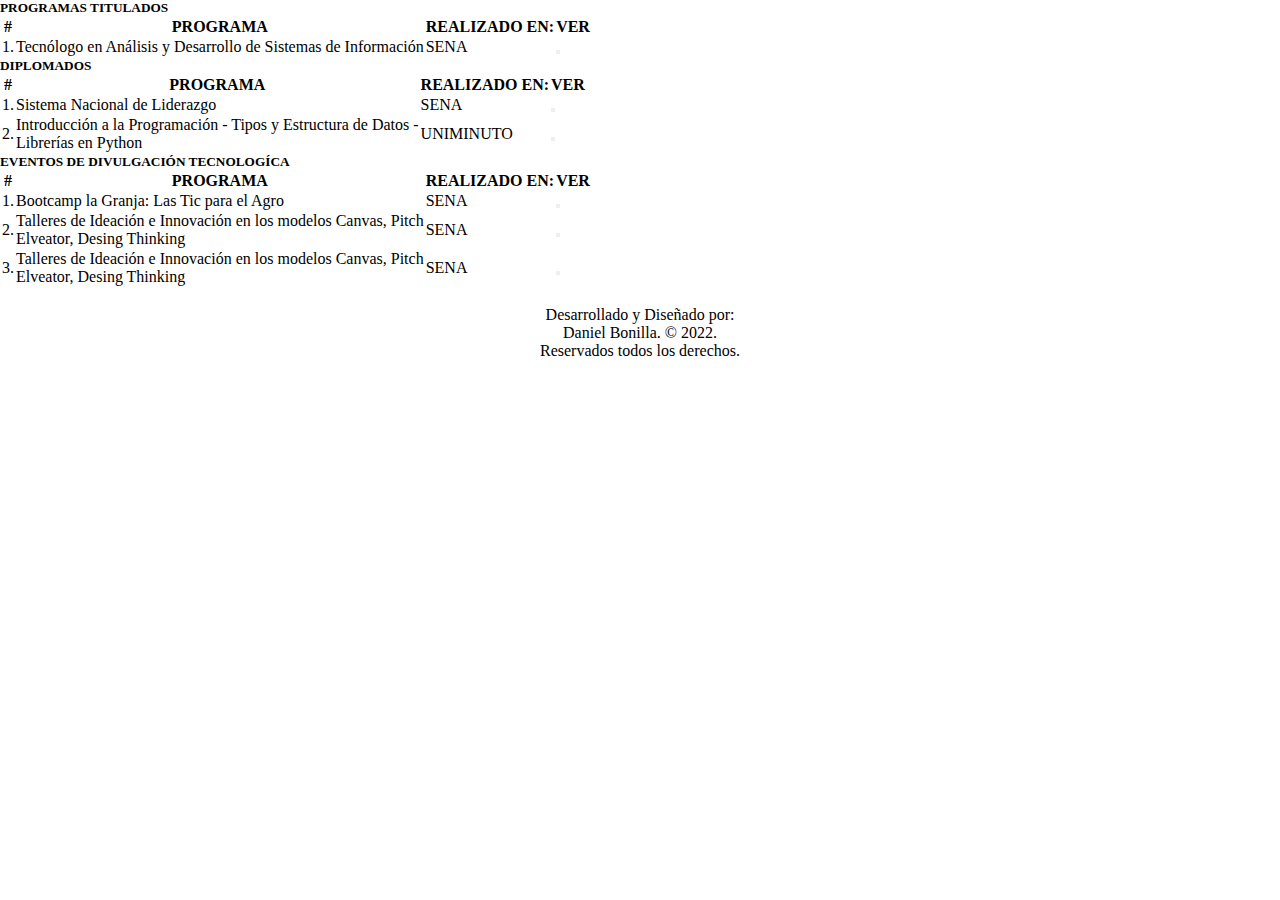
<file: index.html>
<!DOCTYPE html>
<html lang="en">
<head>
    <meta charset="UTF-8">
    <meta http-equiv="X-UA-Compatible" content="IE=edge">
    <meta name="viewport" content="width=device-width, initial-scale=1.0">

    <link href="https://cdn.jsdelivr.net/npm/bootstrap@5.0.2/dist/css/bootstrap.min.css" rel="stylesheet" integrity="sha384-EVSTQN3/azprG1Anm3QDgpJLIm9Nao0Yz1ztcQTwFspd3yD65VohhpuuCOmLASjC" crossorigin="anonymous">

    <link rel="stylesheet" href="https://use.fontawesome.com/releases/v5.8.1/css/all.css" integrity="sha384-50oBUHEmvpQ+1lW4y57PTFmhCaXp0ML5d60M1M7uH2+nqUivzIebhndOJK28anvf" crossorigin="anonymous">

    <link rel="stylesheet" href="Contenido/css/Style.css">

    <title>Certificados</title>
</head>
<body onmousedown='return false;'onselectstart='return false;'>

    <h5>PROGRAMAS TITULADOS</h5>
    <div class="table-responsive">
        <table class="table table-hover">
          <thead>
                <tr>
                    <th>#
                    </th>
                    <th>PROGRAMA</th>
                    <th>REALIZADO EN:</th>
                    <th>VER</th>
                </tr>
            </thead>
            <tbody>
                <tr>
                    <td>1.</td>
                    <td>Tecnólogo en Análisis y Desarrollo de Sistemas de Información</td>
                    <td>SENA</td>
                    <td>
                        <form action="Contenido/Certificados/Tecnólogo en Análisis y Desarrollo de Sistemas de Información.pdf" target="_blank">
                            <button type="submit" class="btn btn-primary"><i class="far fa-eye"></i></button>
                        </form>
                    </td>
                </tr>
            </tbody>
        </table>
    </div>
    <h5>DIPLOMADOS</h5>
        <div class="table-responsive">
            <table class="table table-hover">
                <thead>
                    <tr>
                        <th>#
                        </th>
                        <th>PROGRAMA</th>
                        <th>REALIZADO EN:</th>
                        <th>VER</th>
                    </tr>
                </thead>
                <tbody>
                    <tr>
                        <td>1.</td>
                        <td>Sistema Nacional de Liderazgo</td>
                        <td>SENA</td>
                        <td>
                            <form action="Contenido/Certificados/Sistema Nacional de Liderazgo.pdf" target="_blank">
                                <button type="submit" class="btn btn-primary"><i class="far fa-eye"></i></button>
                            </form>
                        </td>
                    </tr>
                    <tr>
                        <td>2.</td>
                        <td>Introducción a la Programación - Tipos y Estructura de Datos -  <br> Librerías en Python</td>
                        <td>UNIMINUTO</td>
                        <td>
                            <form action="Contenido/Certificados/Introducción a la Programación - Tipos y Estructura de Datos - Librerías en Python.pdf" target="_blank">
                                <button type="submit" class="btn btn-primary"><i class="far fa-eye"></i></button>
                            </form>
                        </td>
                    </tr>
                </tbody>
            </table>
        </div>
    <h5>EVENTOS DE DIVULGACIÓN TECNOLOGÍCA</h5>
        <div class="table-responsive">
            <table class="table table-hover">
                <thead>
                    <tr>
                        <th>#
                        </th>
                        <th>PROGRAMA</th>
                        <th>REALIZADO EN:</th>
                        <th>VER</th>
                    </tr>
                </thead>
                <tbody>
                    <tr>
                        <td>1.</td>
                        <td>Bootcamp la Granja: Las Tic para el Agro</td>
                        <td>SENA</td>
                        <td>
                            <form action="Contenido/Certificados/Bootcamp la Granja Las Tic para el Agro.pdf" target="_blank">
                                <button type="submit" class="btn btn-primary"><i class="far fa-eye"></i></button>
                            </form>
                        </td>
                    </tr>
                    <tr>
                        <td>2.</td>
                        <td>Talleres de Ideación e Innovación en los modelos Canvas, Pitch<br>Elveator, Desing Thinking</td>
                        <td>SENA</td>
                        <td>
                            <form action="Contenido/Certificados/Talleres de Ideación e Innovación en los modelos Canvas, PitchbrElveator, Desing Thinking.pdf" target="_blank">
                                <button type="submit" class="btn btn-primary"><i class="far fa-eye"></i></button>
                            </form>
                        </td>
                    </tr>
                    <tr>
                        <td>3.</td>
                        <td>Talleres de Ideación e Innovación en los modelos Canvas, Pitch<br>Elveator, Desing Thinking</td>
                        <td>SENA</td>
                        <td>
                            <form action="Contenido/Certificados/Talleres de Ideación e Innovación en los modelos Canvas, PitchbrElveator, Desing Thinking 2.pdf" target="_blank">
                                <button type="submit" class="btn btn-primary"><i class="far fa-eye"></i></button>
                            </form>
                        </td>
                    </tr>
                </tbody>
            </table>
        </div>
        <br>
    <footer>
        Desarrollado y Diseñado por: <br> Daniel Bonilla. © 2022. <br> Reservados todos los derechos.
    </footer>
        
    <script src="https://cdn.jsdelivr.net/npm/bootstrap@5.0.2/dist/js/bootstrap.bundle.min.js" integrity="sha384-MrcW6ZMFYlzcLA8Nl+NtUVF0sA7MsXsP1UyJoMp4YLEuNSfAP+JcXn/tWtIaxVXM" crossorigin="anonymous"></script>
</body>
</html>
</file>
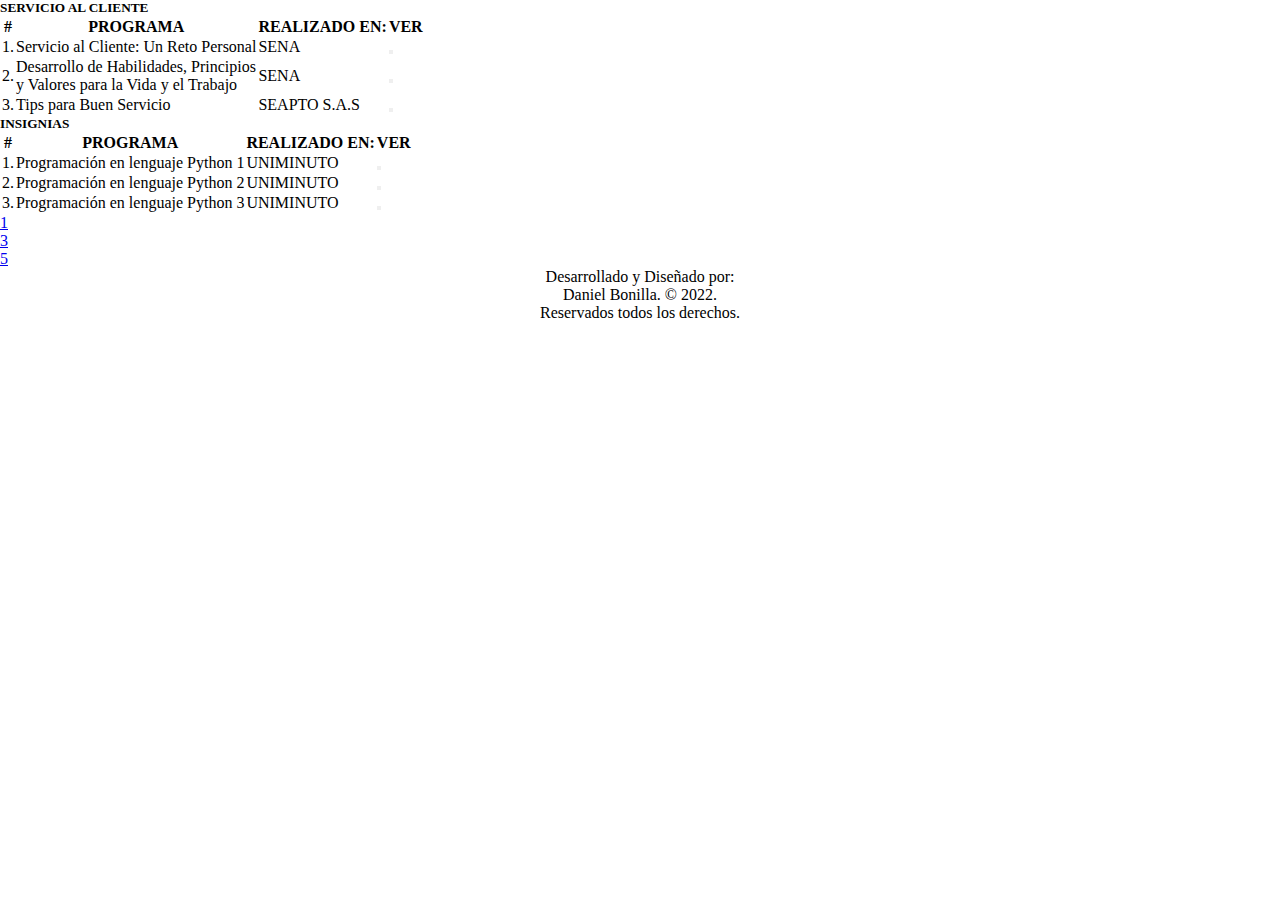
<file: Modulos/Cursos.html>
<!DOCTYPE html>
<html lang="en">
<head>
    <meta charset="UTF-8">
    <meta http-equiv="X-UA-Compatible" content="IE=edge">
    <meta name="viewport" content="width=device-width, initial-scale=1.0">

    <link href="https://cdn.jsdelivr.net/npm/bootstrap@5.0.2/dist/css/bootstrap.min.css" rel="stylesheet" integrity="sha384-EVSTQN3/azprG1Anm3QDgpJLIm9Nao0Yz1ztcQTwFspd3yD65VohhpuuCOmLASjC" crossorigin="anonymous">

    <link rel="stylesheet" href="https://use.fontawesome.com/releases/v5.8.1/css/all.css" integrity="sha384-50oBUHEmvpQ+1lW4y57PTFmhCaXp0ML5d60M1M7uH2+nqUivzIebhndOJK28anvf" crossorigin="anonymous">

    <link rel="stylesheet" href="../Contenido/css/Style.css">

    <title>Certificados</title>
</head>
<body onmousedown='return false;'onselectstart='return false;'>

    <h5>SERVICIO AL CLIENTE</h5>
    <div class="table-responsive">
        <table class="table table-hover">
          <thead>
                <tr>
                    <th>#
                    </th>
                    <th>PROGRAMA</th>
                    <th>REALIZADO EN:</th>
                    <th>VER</th>
                </tr>
            </thead>
            <tbody>
                <tr>
                    <td>1.</td>
                    <td>Servicio al Cliente: Un Reto Personal</td>
                    <td>SENA</td>
                    <td>
                        <form action="../Contenido/Certificados/Servicio al Cliente Un Reto Personal.pdf" target="_blank">
                            <button type="submit" class="btn btn-primary"><i class="far fa-eye"></i></button>
                        </form>
                    </td>
                </tr>
                <tr>
                    <td>2.</td>
                    <td>Desarrollo de Habilidades, Principios <br> y Valores para la Vida y el Trabajo</td>
                    <td>SENA</td>
                    <td>
                        <form action="../Contenido/Certificados/Desarrollo de Habilidades, Principios y Valores para la Vida y el Trabajo.pdf" target="_blank">
                            <button type="submit" class="btn btn-primary"><i class="far fa-eye"></i></button>
                        </form>
                    </td>
                </tr>
                <tr>
                    <td>3.</td>
                    <td>Tips para Buen Servicio</td>
                    <td>SEAPTO S.A.S</td>
                    <td>
                        <form action="../Contenido/Certificados/Tips para Buen Servicio.pdf" target="_blank">
                            <button type="submit" class="btn btn-primary"><i class="far fa-eye"></i></button>
                        </form>
                    </td>
                </tr>
            </tbody>
        </table>
    </div>
    <h5>INSIGNIAS</h5>
        <div class="table-responsive">
            <table class="table table-hover">
                <thead>
                    <tr>
                        <th>#
                        </th>
                        <th>PROGRAMA</th>
                        <th>REALIZADO EN:</th>
                        <th>VER</th>
                    </tr>
                </thead>
                <tbody>
                    <tr>
                        <td>1.</td>
                        <td>Programación en lenguaje Python 1</td>
                        <td>UNIMINUTO</td>
                        <td>
                            <form action="../Contenido/Certificados/Programación en lenguaje Python 1.pdf" target="_blank">
                                <button type="submit" class="btn btn-primary"><i class="far fa-eye"></i></button>
                            </form>
                        </td>
                    </tr>
                    <tr>
                        <td>2.</td>
                        <td>Programación en lenguaje Python 2</td>
                        <td>UNIMINUTO</td>
                        <td>
                            <form action="../Contenido/Certificados/Programación en lenguaje Python 2.pdf" target="_blank">
                                <button type="submit" class="btn btn-primary"><i class="far fa-eye"></i></button>
                            </form>
                        </td>
                    </tr>
                    <tr>
                        <td>3.</td>
                        <td>Programación en lenguaje Python 3</td>
                        <td>UNIMINUTO</td>
                        <td>
                            <form action="../Contenido/Certificados/Programación en lenguaje Python 3.pdf" target="_blank">
                                <button type="submit" class="btn btn-primary"><i class="far fa-eye"></i></button>
                            </form>
                        </td>
                    </tr>
                </tbody>
            </table>
        </div>
    
        </div>
        <nav aria-label="Page navigation example">
            <ul class="pagination justify-content-center">
              <li class="page-item"><a class="page-link" href="../index.html">1</a></li>
              <li class="page-item"><a class="page-link" href="#">3</a></li>
              <li class="page-item"><a class="page-link" href="#">5</a></li>
            </ul>
          </nav>
    <footer>
        Desarrollado y Diseñado por: <br> Daniel Bonilla. © 2022. <br> Reservados todos los derechos.
    </footer>
        
    <script src="https://cdn.jsdelivr.net/npm/bootstrap@5.0.2/dist/js/bootstrap.bundle.min.js" integrity="sha384-MrcW6ZMFYlzcLA8Nl+NtUVF0sA7MsXsP1UyJoMp4YLEuNSfAP+JcXn/tWtIaxVXM" crossorigin="anonymous"></script>
</body>
</html>
</file>
<file: Contenido/css/Style.css>
*{
    margin: 0;
    padding: 0;
    box-sizing: border-box;
}

p{
    text-align: center;
}
footer{
	text-align: center;
}
</file>
